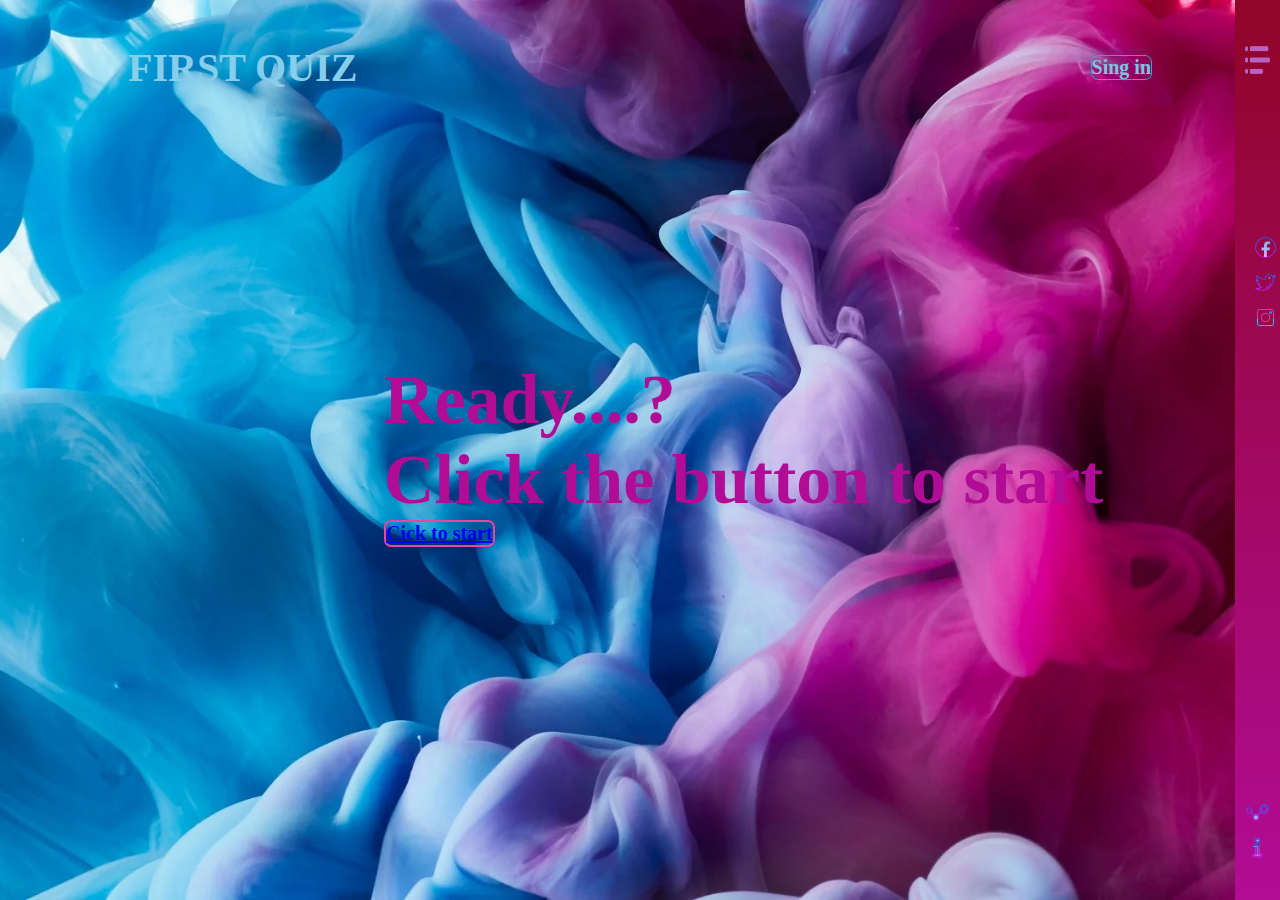
<file: index.html>
<html lang="en">
  <head>
    <meta charset="UTF-8">
    <meta http-equiv="X-UA-Compatible" content="IE=edge">
    <meta name="viewport" content="width=device-width, initial-scale=1.0">
    <link rel="stylesheet" href="./assets/css/stye.css">
    <title>Self Test</title>
  </head>
    <body>
        <div class="derri">
           <nav class="navigation">
               <h2 class="logo">FIRST QUIZ</h2>
               <button class="button">Sing in</button>
           </nav>
           <div class="display">
              <h1>Ready....?
                  <br>Click the button to start
              </h1>
              <button class="buton"><a href="second.html">Cick to start</a></button>
           </div>
           <div class="side-bar">
                <img src="assets/img/nice.webp" id="non" height="40px">
                <div class="social-icons">
                   <img src="./assets/img/f.png">
                   <img src="./assets/img/t.png">
                   <img src="./assets/img/in.png">
               </div>
               <div class="share">
                  <img src="./assets/img/fr.png">
                  <img src="./assets/img/i.png">
               </div>
           </div> 
           <div class="bubbles">
                <img src="./assets/img/bl.png" id="one">
                <img src="./assets/img/bl.png" id="two">
                <img src="./assets/img/bl.png" id="three">
                <img src="./assets/img/bl.png" id="four">
                <img src="./assets/img/bl.png" id="five">
                <img src="./assets/img/bl.png" id="six">
                <img src="./assets/img/bl.png" id="seven">
           </div>
        </div>
    </body>
</html>
</file>
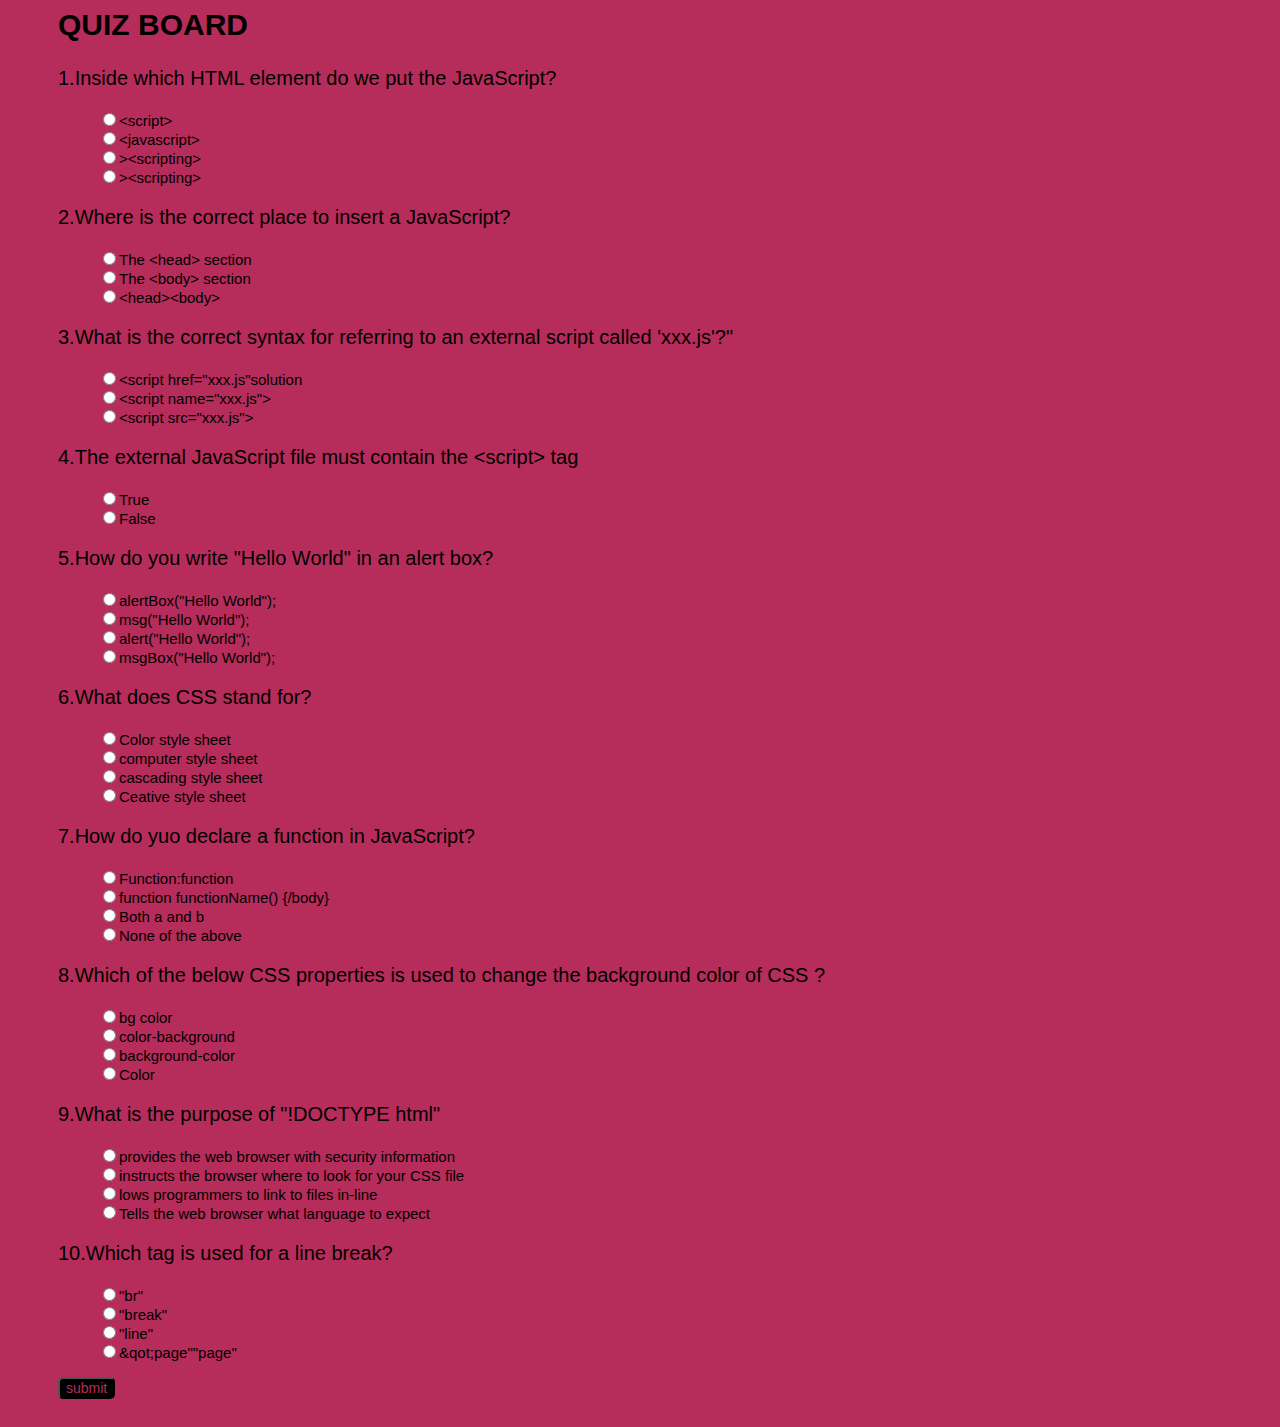
<file: second.html>
<html lang="en">

<head>
    <meta charset="UTF-8">
    <meta http-equiv="X-UA-Compatible" content="IE=edge">
    <meta name="viewport" content="width=device-width, initial-scale=1.0">
    <link rel="stylesheet" href="assets/css/index.css">
    <script src="./assets/javascript/test.js"></script>
    <title>Quiz</title>
</head>

<body>
    <heade   value="board">
            <h2>QUIZ BOARD</h2>
        </div>
    </head   value="questions" id="quetions">
        <form name="test" id="test">
          <p>1.Inside which HTML element do we put the JavaScript?</p>
          <ul>
             <li><input type="radio" name="quiz1" value="&lt;script&gt;">&lt;script&gt;</li>
             <li><input type="radio" name="quiz1" value="&lt;javascript&gt;">&lt;javascript&gt;</li>
             <li><input type="radio" name="quiz1" value=">&lt;scripting&gt;">>&lt;scripting&gt;</li>
             <li><input type="radio" name="quiz1" value=">&lt;scripting&gt;">>&lt;scripting&gt;</li>
          </ul>

          <p>2.Where is the correct place to insert a JavaScript?</p>
          <ul>
             <li><input type="radio" name="quiz2" value="The &lt;head&gt; section">The &lt;head&gt; section</li>
             <li><input type="radio" name="quiz2" value="The &lt;body&gt; section">The &lt;body&gt; section</li>
             <li><input type="radio" name="quiz2" value="&lt;head&gt;&lt;body&gt;">&lt;head&gt;&lt;body&gt;</li>
          </ul>

          <p>3.What is the correct syntax for referring to an external script called 'xxx.js'?"</p>
          <ul>
             <li><input type="radio" name="quiz3" value="&lt;script href=&quot;xxx.js&quotsolution">&lt;script href=&quot;xxx.js&quotsolution</li>
             <li><input type="radio" name="quiz3" value="&lt;script name=&quot;xxx.js&quot;&gt">&lt;script name=&quot;xxx.js&quot;&gt</li>
             <li><input type="radio" name="quiz3" value="&lt;script src=&quot;xxx.js&quot;&gt">&lt;script src=&quot;xxx.js&quot;&gt</li>
         </ul>
 
         <p>4.The external JavaScript file must contain the &lt;script&gt; tag</p>
         <ul>
             <li><input type="radio" name="quiz4" value="True">True</li>
             <li><input type="radio" name="quiz4" value=False">False</li>
         </ul>

         <p>5.How do you write &quot;Hello World&quot; in an alert box?</p>
         <ul>
             <li><input type="radio" name="quiz5" value="alertBox(&quot;Hello World&quot;);">alertBox(&quot;Hello World&quot;);</li>
             <li><input type="radio" name="quiz5" value="msg(&quot;Hello World&quot;);">msg(&quot;Hello World&quot;);</li>
             <li><input type="radio" name="quiz5" value="alert(&quot;Hello World&quot;);">alert(&quot;Hello World&quot;);</li>
             <li><input type="radio" name="quiz5" value="msgBox(&quot;Hello World&quot;);">msgBox(&quot;Hello World&quot;);</li>
         </ul>

         <p>6.What does CSS stand for?</p>
         <ul>
             <li><input type="radio" name="quiz6" value="Color style sheet">Color style sheet</li>
             <li><input type="radio" name="quiz6" value="computer style sheet">computer style sheet</li>
             <li><input type="radio" name="quiz6" value="cascading style sheet">cascading style sheet</li>
             <li><input type="radio" name="quiz6" value="Ceative style sheet">Ceative style sheet</li>
          </ul>

         <p>7.How do yuo declare a function in JavaScript?</p>
         <ul>
             <li><input type="radio" name="quiz7" value="Function:function">Function:function</li>
             <li><input type="radio" name="quiz7" value="function functionName() {/body}">function functionName() {/body}</li>
             <li><input type="radio" name="quiz7" value="Both a and b">Both a and b</li>
             <li><input type="radio" name="quiz7" value="None of the above">None of the above</li>
         </ul>

         <p>8.Which of the below CSS properties is used to change the background color of CSS ?</p>
         <ul>
             <li><input type="radio" name="quiz8" value="bg color">bg color</li>
             <li><input type="radio" name="quiz8" value="color-background">color-background</li>
             <li><input type="radio" name="quiz8" value="background-color">background-color</li>
             <li><input type="radio" name="quiz8" value="Color">Color</li>
         </ul>

         <p>9.What is the purpose of &quot;!DOCTYPE html&quot;</p>
         <ul>
             <li><input type="radio" name="quiz9" value="provides the web browser with security information">provides the web browser with security information</li>
             <li><input type="radio" name="quiz9" value="instructs the browser where to look for your CSS files">instructs the browser where to look for your CSS file</li>
             <li><input type="radio" name="quiz9"  value="lows programmers to link to files in-line">lows programmers to link to files in-line</li>
             <li><input type="radio" name="quiz9" value="Tells the web browser what language to expect">Tells the web browser what language to expect</li>
         </ul>
         
         <p>10.Which tag is used for a line break?</p>
         <ul>
             <li><input type="radio" name="quiz10"   value="&quot;br&quot">&quot;br&quot</li>
             <li><input type="radio" name="quiz10"   value="&quot;break&quot;">&quot;break&quot;</li>
             <li><input type="radio" name="quiz10"   value="&quot;line&quot;">&quot;line&quot;</li>
             <li><input type="radio" name="quiz10"   value="&quot;page&quot;&quot;page&quot;">&qot;page&quot;&quot;page&quot;</li>
          </ul>
       </form>
       <input id="num" type="button"  name="" value="submit" onclick="myFunction()">
    </div>   
</body>

</html>
</file>
<file: assets/css/stye.css>
*{
   padding: 0px;
   margin: 0px; 
   font-family: serif;
}

.derri{
    background-image: url(./jk.webp);
    background-size: cover;
    background-position: center;
    height: 100vh;
    width: 100%;
    position: relative;
    overflow: hidden;
}
.logo{
     font-size: 40px;
     color: skyblue;
} 

.navigation{
    display: flex;
    justify-content: space-between;
    align-items: center;
    margin: auto;
    height: 15%;
    width: 80%;
} 
.button{
    background-color: transparent;
    color: #7bc4e0;
    font-size: 20px;
    border-radius: 7px;
    border: 1px solid #33a4d1;
    pad: 11px 26px;
    outline: none;
    cursor: pointer;
    font-weight: bold;

}

.button:hover{
    color: #8a061c;
    letter-spacing: 2px;
}

.buton:visited{
    color: #8f0d0d;
}

.buton{
    background-color: transparent;
    color: #82db0d;
    font-size: 20px;
    border-radius: 7px;
    border: 2px solid  #ec43a6;
    /* pad: 11px 26px; */
    outline: none;
    cursor: pointer;
    font-weight: bold;
       
}

.buton:hover{
    color: #3229b8;
    letter-spacing: 2px;
}
.buton:visited{
    color: red;
}

.buton:active{
    color: #f512f5;
}

.display{
    position: absolute;
    top: 40%;
    left: 30%;
} 
h1{
    font-size: 70px;
    line-height: 80px;
    color: #b10c95;
}

.side-bar{
     width: 45px;
     height: 100vh;
     background: linear-gradient(#910528, #b10c95);
     right: 0;
     top: 0;
     position: absolute;
}

#non{
    width: 25px;
    margin: 40px auto 0;
    right: 2px;
    cursor: pointer;
    padding-left: 10px;
}

.social-icons{
    text-align: center;
    position: absolute;
    top: 230px;
    width: 50px;
    padding-right: 30px;
}

.share{
    text-align: center;
    position: absolute;
    bottom: 30px;
    width: 50px;
    padding-right: 90px;
}


.social-icons img, .share{
    width: 25px;
    margin: 5px auto;
    cursor: pointer; 
    padding-left: 10px;    
}

.share img{
    width: 25px;
    margin: 5px auto;
    cursor: pointer; 
    padding-right: 20px;
}

.bubbles{
    display: flex;
    bottom: -80px;
    justify-content: space-between;
    position: absolute;
    width: 100%;
    align-items: center;  
}
.bubbles img{
      width: 40px;
      /* height: 100px; */
      animation: bubble 6s infinite;
      /* background-color: #7bc4e0; */
}  
@keyframes bubble{
        0%{
           transform: translatey(0);
        }
        50%{
            opacity: 1;
        }
        70%{
            opacity: 1;
        }
        85%{
            opacity: 1; color: #910528;
        }
        100%{
            transform: translatey(-110vh);
            opacity: 0;
        }
}

#one{
    animation-delay: 1s;
}
#two{
     animation-delay: 2s;
}

#three{
     animation-delay: 3s;
}

#four{
     animation-delay: 4s;
}

#five{
     animation-delay: 5s;
}

#six{
     animation-delay: 6s;
}

#seven{
     animation-delay: 7s;
}

@media  screen and (max-width:785px) {
   border-style {
       padding: 40px;
   }
}
</file>
<file: assets/css/index.css>
body{
    background-color: #b62c5a;
    font-family: 'Gill Sans', 'Gill Sans MT', Calibri, 'Trebuchet MS', sans-serif;
    font-size: 1em;
    padding-left: 50px;
    padding-bottom: 20px;
}

 
    

ul{
    list-style: none;
    font-size: 15px;
}


#num{
    font-size:14px ;
    color: #b62c5a;;
    background-color: black;
    border-radius: 5px;
    box-shadow: blueviolet;

}

h2{
    font-size: 30px;
}  


p{
    font-size: 20px;
}
</file>
